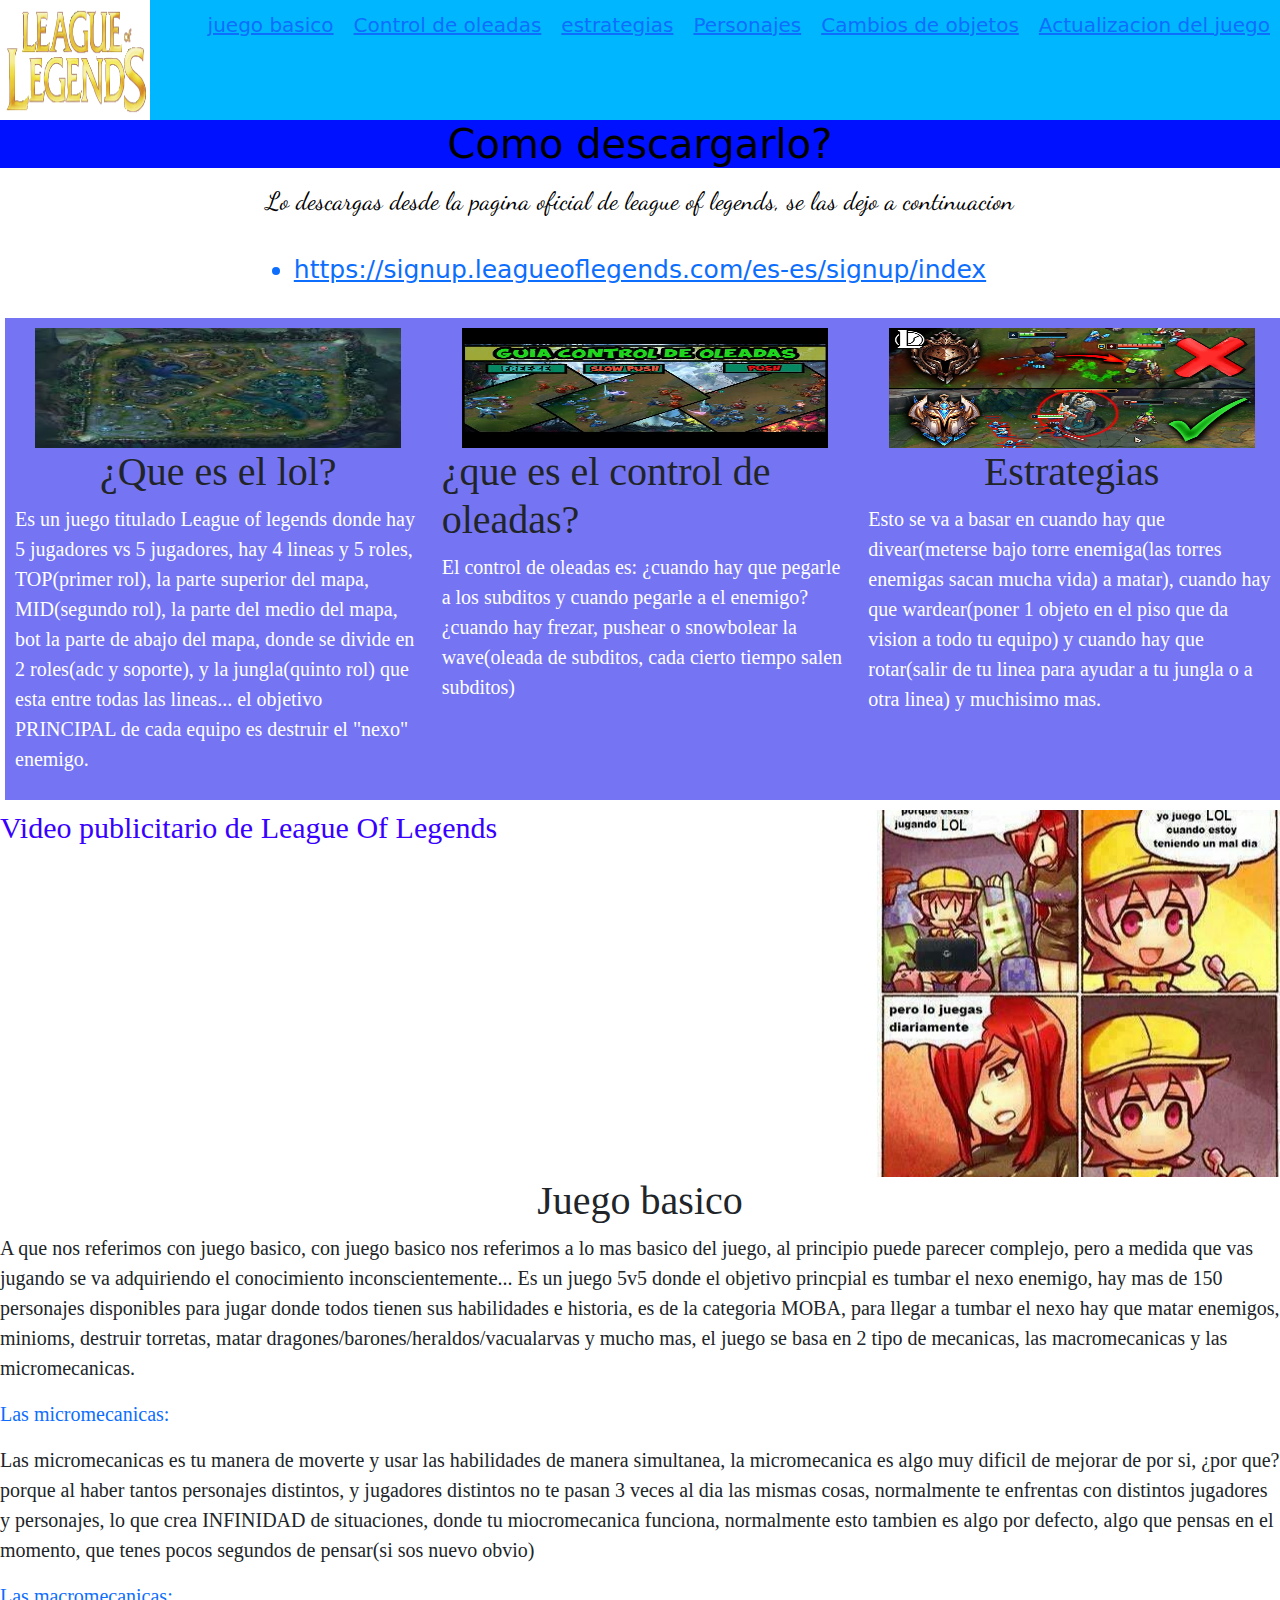
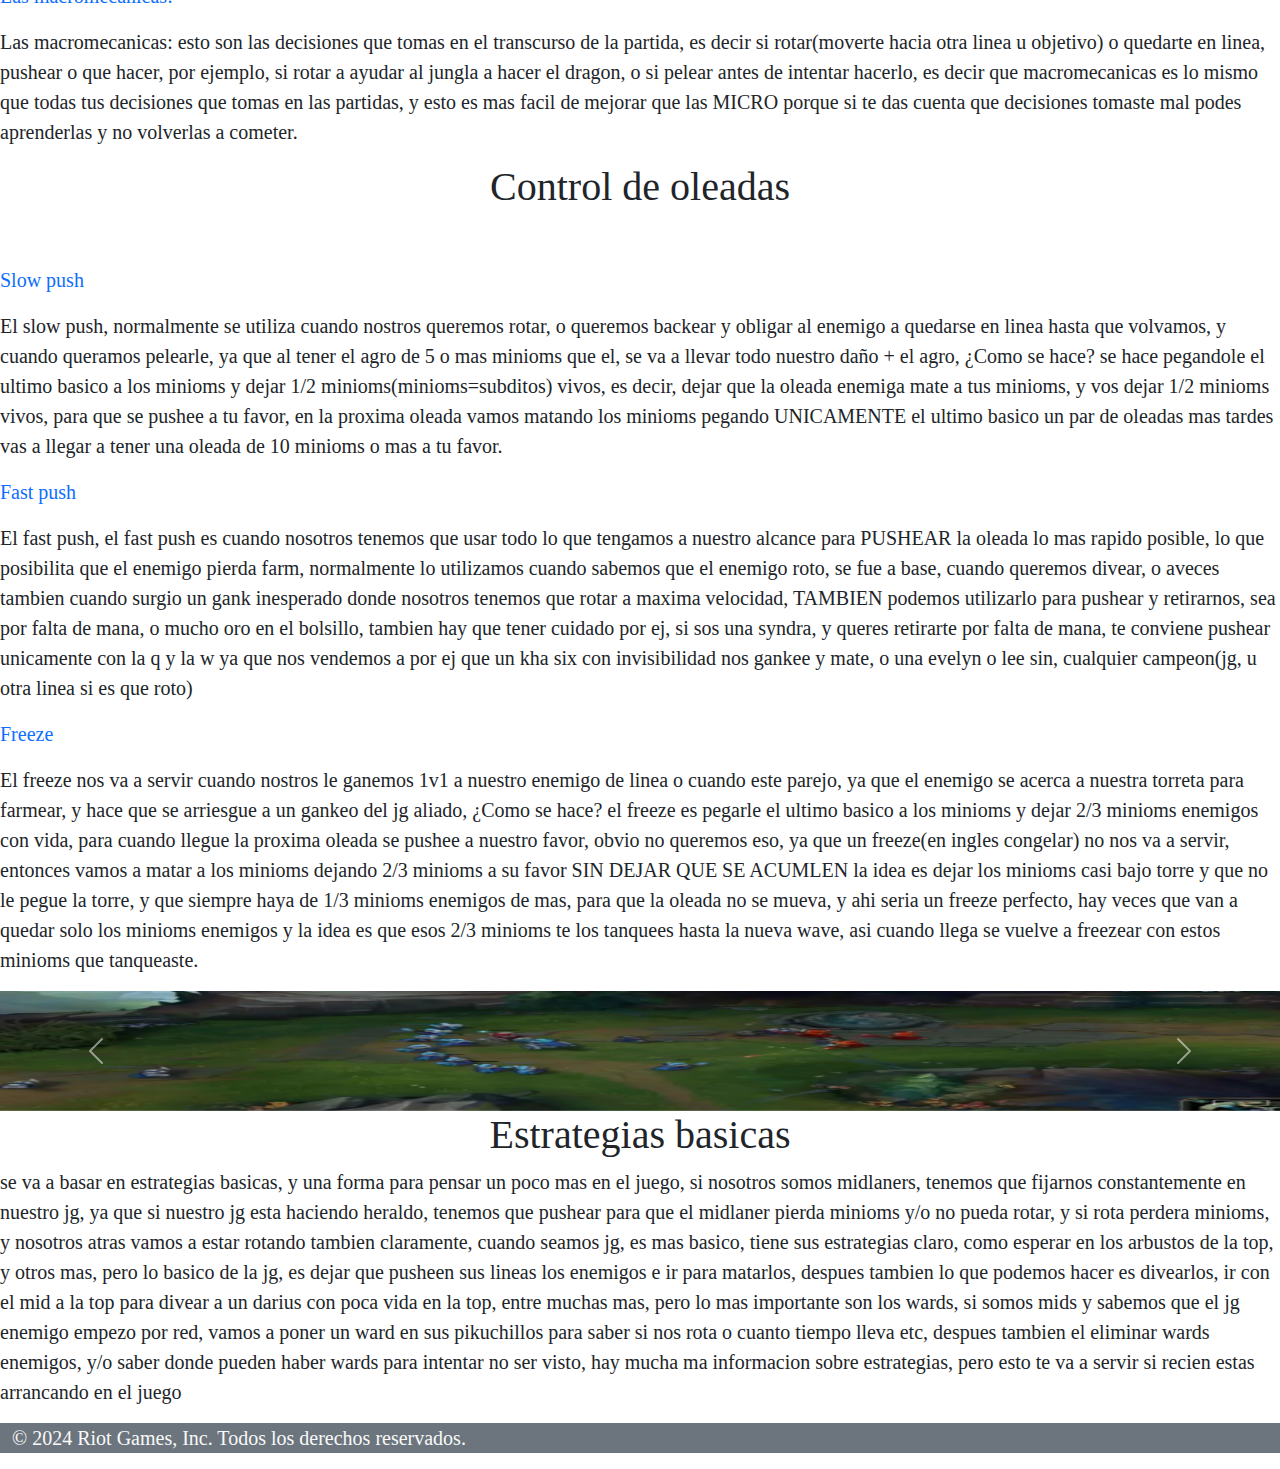
<file: Alan Egidi/index.html>
<!DOCTYPE html>
<html lang="en">
<head>
    <meta charset="UTF-8">
    <meta name="viewport" content="width=device-width, initial-scale=1.0">
    <link rel="stylesheet" href="style.css">
    <link href="https://cdn.jsdelivr.net/npm/bootstrap@5.3.0-alpha1/dist/css/bootstrap.min.css" rel="stylesheet" integrity="sha384- GLhlTQ8iRABdZLl6O3oVMWSktQOp6b7In1Zl3/Jr59b6EGGoI1aFkw7cmDA6j6gD" crossorigin="anonymous">
    <title>Mi primera pagina web</title>
</head>
<body>
    <header>
        <div>
            <img src="./Imagenes/logo lol encabezado.png" alt="Logo LoL">
        </div>
        <nav>
            <ul>
                <a href="#juego basico"><li>juego basico</li></a>
                <a href="#control de oleadas"><li>Control de oleadas</li></a>
                <a href="#estrategias"><li>estrategias</li></a>
                <a href="https://www.leagueoflegends.com/es-es/champions/"> <li>Personajes</li> </a>
                <a href="https://www.leagueoflegends.com/es-es/news/dev/dev-2024-item-changes/"> <li>Cambios de objetos</li> </a>
                <a href="https://www.leagueoflegends.com/es-mx/news/game-updates/"> <li>Actualizacion del juego</li> </a>
            </ul>
        </nav>
    </header>
<div class="presentacion">
  <h3>Como descargarlo?</h3>
  <p>Lo descargas desde la pagina oficial de league of legends, se las dejo a continuacion</p>
  <a href="https://signup.leagueoflegends.com/es-es/signup/index"><li>https://signup.leagueoflegends.com/es-es/signup/index</li></a>
</div>
    <div class="contenedor">
      <div class="caja">
        <img src="./Imagenes/mapa lol.jpg" alt="mapa lol">
        <h1>¿Que es el lol?</h1>
        <p>Es un juego titulado League of legends donde hay 5 jugadores vs 5 jugadores, hay 4 lineas y 5 roles, TOP(primer rol), la parte superior del mapa, MID(segundo rol), la parte del medio del mapa, bot la parte de abajo del mapa, donde se divide en 2 roles(adc y soporte), y la jungla(quinto rol) que esta entre todas las lineas... el objetivo PRINCIPAL de cada equipo es destruir el "nexo" enemigo.  </p>
      </div>


      <div class="caja">
        <img src="./Imagenes/control de oleadas.jpg" alt="control de oleadas">
        <h1>¿que es el control de oleadas?</h1>
        <p>El control de oleadas es: ¿cuando hay que pegarle a los subditos y cuando pegarle a el enemigo? ¿cuando hay frezar, pushear o snowbolear la wave(oleada de subditos, cada cierto tiempo salen subditos)</p>
      </div>


      <div class="caja">
        <img src="./Imagenes/estrategias.jpg" alt="estrategias">
        <h1>Estrategias</h1>
        <p>Esto se va a basar en cuando hay que divear(meterse bajo torre enemiga(las torres enemigas sacan mucha vida) a matar), cuando hay que wardear(poner 1 objeto en el piso que da vision a todo tu equipo) y cuando hay que rotar(salir de tu linea para ayudar a tu jungla o a otra linea) y muchisimo mas.</p>
      </div>
    </div>


    <div class="tutorial">
        <h2>Video publicitario de League Of Legends</h2>
        <iframe width="560" height="315" src="https://www.youtube.com/embed/F2gXbCACv6I?si=34Bv45_fsZMBPA6P&amp;controls=0" title="YouTube video player" frameborder="0" allow="accelerometer; autoplay; clipboard-write; encrypted-media; gyroscope; picture-in-picture; web-share" referrerpolicy="strict-origin-when-cross-origin" allowfullscreen></iframe>
    </div>
    <div id="juego basico">
      <h1>Juego basico</h1>
      <p class="text-dark">A que nos referimos con juego basico, con juego basico nos referimos a lo mas basico del juego, al principio puede parecer complejo, pero a medida que vas jugando se va adquiriendo el conocimiento inconscientemente... Es un juego 5v5 donde el objetivo princpial es tumbar el nexo enemigo, hay mas de 150 personajes disponibles para jugar donde todos tienen sus habilidades e historia, es de la categoria MOBA, para llegar a tumbar el nexo hay que matar enemigos, minioms, destruir torretas, matar dragones/barones/heraldos/vacualarvas y mucho mas, el juego se basa en 2 tipo de mecanicas, las macromecanicas y las micromecanicas.
        <p class="text-primary">Las micromecanicas:</p>
      <p class="text-dark"> Las micromecanicas es tu manera de moverte y usar las habilidades de manera simultanea, la micromecanica es algo muy dificil de mejorar de por si, ¿por que? porque al haber tantos personajes distintos, y jugadores distintos no te pasan 3 veces al dia las mismas cosas, normalmente te enfrentas con distintos jugadores y personajes, lo que crea INFINIDAD de situaciones, donde tu miocromecanica funciona, normalmente esto tambien es algo por defecto, algo que pensas en el momento, que tenes pocos segundos de pensar(si sos nuevo obvio)</p>
      <p class="text-primary"> Las macromecanicas:</p>
      <p class="text-dark">Las macromecanicas: esto son las decisiones que tomas en el transcurso de la partida, es decir si rotar(moverte hacia otra linea u objetivo) o quedarte en linea, pushear o que hacer, por ejemplo, si rotar a ayudar al jungla a hacer el dragon, o si pelear antes de intentar hacerlo, es decir que macromecanicas es lo mismo que todas tus decisiones que tomas en las partidas, y esto es mas facil de mejorar que las MICRO porque si te das cuenta que decisiones tomaste mal podes aprenderlas y no volverlas a cometer.</p>


    </div>
    <div id="control de oleadas">
        <h1>Control de oleadas</h1>
     <p>El control de oleadas se divide en 3 fases, SLOW push, FREEZE y FAST push, tambien hay otros conceptos que voy a contarles</p>
     <p class="text-primary">Slow push</p>
     <p class="text-dark">El slow push, normalmente se utiliza cuando nostros queremos rotar, o queremos backear y obligar al enemigo a quedarse en linea hasta que volvamos, y cuando queramos pelearle, ya que al tener el agro de 5 o mas minioms que el, se va a llevar todo nuestro daño + el agro, ¿Como se hace? se hace pegandole el ultimo basico a los minioms y dejar 1/2 minioms(minioms=subditos) vivos, es decir, dejar que la oleada enemiga mate a tus minioms, y vos dejar 1/2 minioms vivos, para que se pushee a tu favor, en la proxima oleada vamos matando los minioms pegando UNICAMENTE el ultimo basico un par de oleadas mas tardes vas a llegar a tener una oleada de 10 minioms o mas a tu favor.</p>
     <p class="text-primary">Fast push</p>
     <p class="text-dark">El fast push, el fast push es cuando nosotros tenemos que usar todo lo que tengamos a nuestro alcance para PUSHEAR la oleada lo mas rapido posible, lo que posibilita que el enemigo pierda farm, normalmente lo utilizamos cuando sabemos que el enemigo roto, se fue a base, cuando queremos divear, o aveces tambien cuando surgio un gank inesperado donde nosotros tenemos que rotar a maxima velocidad, TAMBIEN podemos utilizarlo para pushear y retirarnos, sea por falta de mana, o mucho oro en el bolsillo, tambien hay que tener cuidado por ej, si sos una syndra, y queres retirarte por falta de mana, te conviene pushear unicamente con la q y la w ya que nos vendemos a por ej que un kha six con invisibilidad nos gankee y mate, o una evelyn o lee sin, cualquier campeon(jg, u otra linea si es que roto)</p>
     <p class="text-primary">Freeze</p>
     <p class="text-dark">El freeze nos va a servir cuando nostros le ganemos 1v1 a nuestro enemigo de linea o cuando este parejo, ya que el enemigo se acerca a nuestra torreta para farmear, y hace que se arriesgue a un gankeo del jg aliado, ¿Como se hace? el freeze es pegarle el ultimo basico a los minioms y dejar 2/3 minioms enemigos con vida, para cuando llegue la proxima oleada se pushee a nuestro favor, obvio no queremos eso, ya que un freeze(en ingles congelar) no nos va a servir, entonces vamos a matar a los minioms dejando 2/3 minioms a su favor SIN DEJAR QUE SE ACUMLEN la idea es dejar los minioms casi bajo torre y que no le pegue la torre, y que siempre haya de 1/3 minioms enemigos de mas, para que la oleada no se mueva, y ahi seria un freeze perfecto, hay veces que van a quedar solo los minioms enemigos y la idea es que esos 2/3 minioms te los tanquees hasta la nueva wave, asi cuando llega se vuelve a freezear con estos minioms que tanqueaste.</p>
    </div>

    <div id="carouselExampleControls" class="carousel slide" data-bs-ride="carousel">
      <div class="carousel-inner">
        <div class="carousel-item active">
          <img src="./Imagenes/slow push.png" class="d-block w-100" alt="Slow push">
        </div>
        <div class="carousel-item">
          <img src="./Imagenes/slow push.png" class="d-block w-100" alt="Fast push">
        </div>
        <div class="carousel-item">
          <img src="./Imagenes/Freeze.webp" class="d-block w-100" alt="Freeze">
        </div>
      </div>
      <button class="carousel-control-prev" type="button" data-bs-target="#carouselExampleControls" data-bs-slide="prev">
        <span class="carousel-control-prev-icon" aria-hidden="true"></span>
        <span class="visually-hidden">Anterior</span>
      </button>
      <button class="carousel-control-next" type="button" data-bs-target="#carouselExampleControls" data-bs-slide="next">
        <span class="carousel-control-next-icon" aria-hidden="true"></span>
        <span class="visually-hidden">Siguiente</span>
      </button>
    </div>

    <div id="estrategias">
      <h1>Estrategias basicas</h1>
      <p class="text-dark"> se va a basar en estrategias basicas, y una forma para pensar un poco mas en el juego, si nosotros somos midlaners, tenemos que fijarnos constantemente en nuestro jg, ya que si nuestro jg esta haciendo heraldo, tenemos que pushear para que el midlaner pierda minioms y/o no pueda rotar, y si rota perdera minioms, y nosotros atras vamos a estar rotando tambien claramente, cuando seamos jg, es mas basico, tiene sus estrategias claro, como esperar en los arbustos de la top, y otros mas, pero lo basico de la jg, es dejar que pusheen sus lineas los enemigos e ir para matarlos, despues tambien lo que podemos hacer es divearlos, ir con el mid a la top para divear a un darius con poca vida en la top, entre muchas mas, pero lo mas importante son los wards, si somos mids y sabemos que el jg enemigo empezo por red, vamos a poner un ward en sus pikuchillos para saber si nos rota o cuanto tiempo lleva etc, despues tambien el eliminar wards enemigos, y/o saber donde pueden haber wards para intentar no ser visto, hay mucha ma informacion sobre estrategias, pero esto te va a servir si recien estas arrancando en el juego </p>
    </div>

    <footer class="container-fluid bg-secondary">
      <p class="text-light">© 2024 Riot Games, Inc. Todos los derechos reservados.</p>
    </footer>
    
<script src="https://cdn.jsdelivr.net/npm/bootstrap@5.3.2/dist/js/bootstrap.bundle.min.js" integrity="sha384-C6RzsynM9kWDrMNeT87bh95OGNyZPhcTNXj1NW7RuBCsyN/o0jlpcV8Qyq46cDfL" crossorigin="anonymous"></script>
</body>
</html>
</file>
<file: Alan Egidi/style.css>
@import url('https://fonts.googleapis.com/css2?family=Dancing+Script:wght@400..700&display=swap');
header{
    background-color: rgb(0, 183, 255);
    width: 100%;
    flex-direction: row;
    display: flex;
    justify-content: space-between;
}
a{
    text-decoration: none;
}
.presentacion h3{
    flex-direction: row;
    display: flex;
   justify-content: center;
   color: rgb(0, 0, 0);
   font-size: 40px;
   background-color: rgb(0, 17, 255); 
}
.presentacion p{
    color: black;
    font-family: "Dancing Script", cursive;
    font-size: 25px;
    margin: 15px;
    display: flex;
    justify-content: center;
    align-items: center;
}
.presentacion a{
    margin: 30px;
    display: flex;
    flex-direction: row;
    justify-content: center;
    font-size: 25px;
}
header ul{
    list-style: none;
    width: 100%;
    flex-direction: row;
    display: flex;
}
header ul li{
    margin: 10px;
    font-size: 20px;
}
img{
    width: 150px;
    height: 120px;
}
h1{
    font-size: 40px;
    color: rgb(0, 0, 0);
    font-family: fantasy;
    display: flex;
    justify-content: center
}
.tutorial h2{
    font-size: 30px;
    color: rgb(55, 0, 255);
    font-family: fantasy;
}
p{
    font-size: 20px;
    color: rgb(255, 255, 255);
    font-family: 'Times New Roman', Times, serif;
}
.contenedor{
    background-color: rgb(117, 117, 243);
    display: flex;
    flex-direction: row;
    width: 100%;
    margin: 10px 5px 10px 5px;
}
.caja{
    width: 100%;
    display: flex;
    padding: 10px;
    justify-content: flex-start;
    flex-direction: column;
    align-items: center;
}
.caja img{
    width:90%;
}
.tutorial{
    font-size: 20px;
    color: rgb(255, 255, 255);
    font-family: 'Times New Roman', Times, serif;
    background-image: url(./Imagenes/meme.jpeg);
    background-repeat: no-repeat;
    background-position: right;
}
</file>
